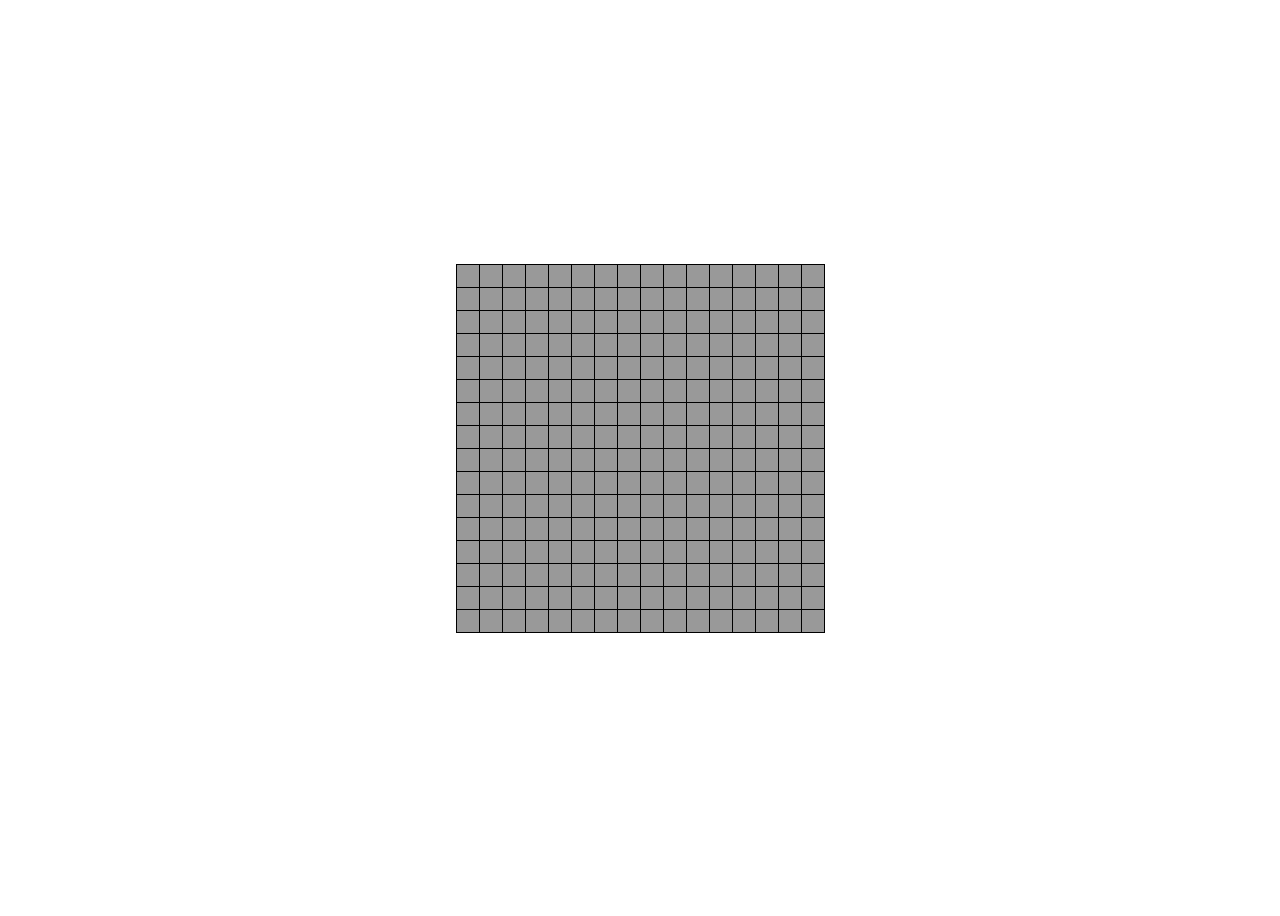
<file: index.html>
<!DOCTYPE html>
<html lang="en">

<head>
    <meta charset="UTF-8">
    <meta name="viewport" content="width=device-width, initial-scale=1.0">
    <link rel="stylesheet" href="https://use.fontawesome.com/releases/v5.13.1/css/all.css"
        integrity="sha384-xxzQGERXS00kBmZW/6qxqJPyxW3UR0BPsL4c8ILaIWXva5kFi7TxkIIaMiKtqV1Q" crossorigin="anonymous">
    <link rel="stylesheet" href="style.css">
    <title>Сапёр</title>
</head>

<body>
    <table>
        <tbody>

        </tbody>
    </table>
    <div class="text"></div>
    <script src="src/Settings.js"></script>
    <script src="src/Board.js"></script>
    <script src="src/Controls.js"></script>
    <script src="src/main.js"></script>
</body>

</html>
</file>
<file: style.css>
body {
    height: 100vh;
    flex-direction: column;
    display: flex;
    justify-content: center;
    align-items: center;
}

table {
    border-collapse: collapse;
}

.text {
    margin-top: 20px;
    font-size: 32px;
    font-weight: 600;
}

td {
    border: 1px solid #000;
    height: 20px;
    width: 20px;
    text-align: center;
}

td:hover {
    cursor: pointer;
}

.number {
    color: red;
    font-weight: 600;
}

.bomb {
    color: black;
}

.close {
    background-color: #999;
    color: #999;
}

/* .close::selection {
    color: #999;
} */

.blast {
    color: red;
}

.flag {
    position: relative;
}

.flag-i {
    position: absolute;
    color: yellow;
    top: 2px;
    left: 3px;
}
</file>
